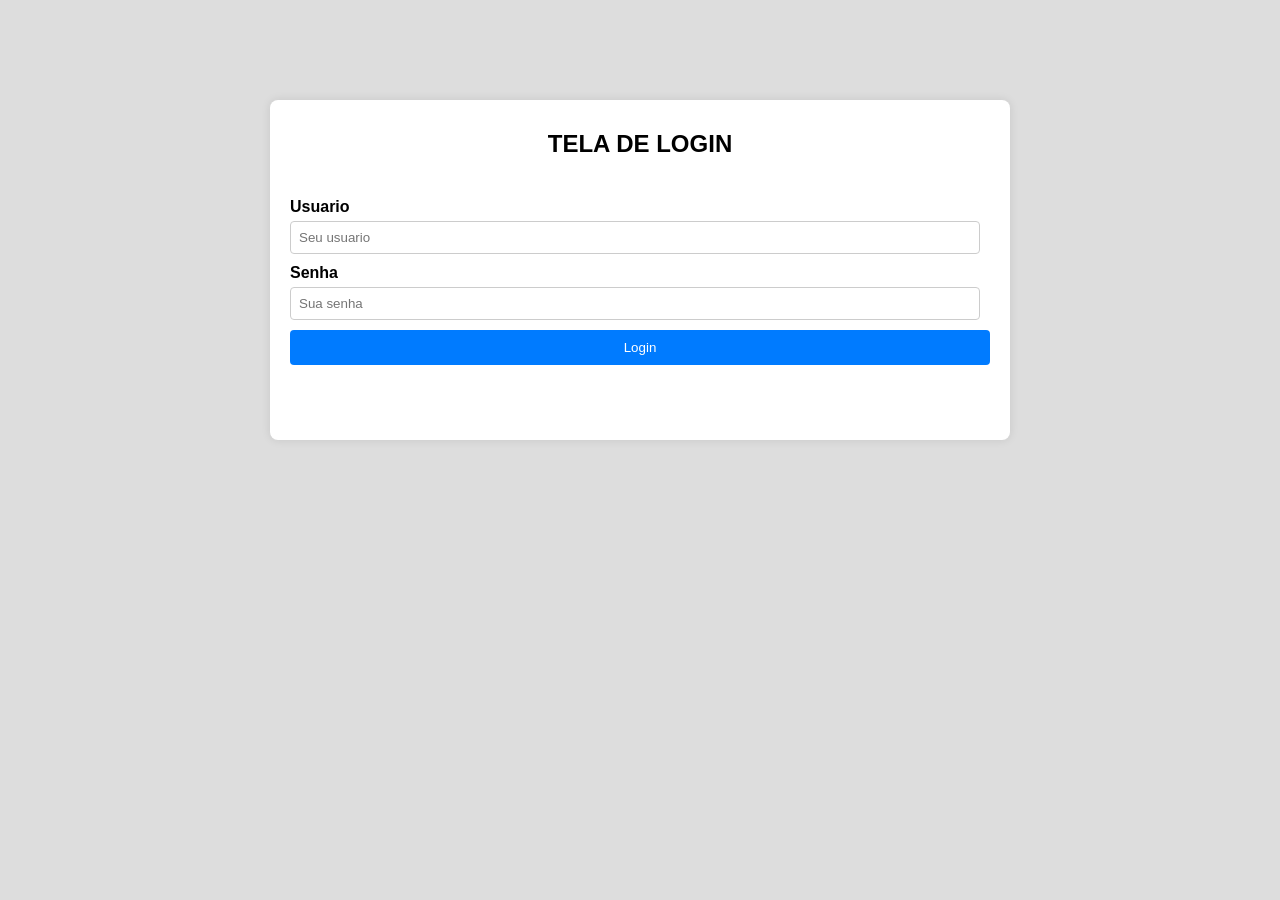
<file: index.html>
<!DOCTYPE html>
<html lang="pt-br">

<head>
    <meta charset="UTF-8">
    <meta name="viewport" content="width=device-width, initial-scale=1.0">
    <title>Tela de Login</title>
    <link rel="stylesheet" href="style.css">
    <script src="script.js"></script>
</head>

<body>

    <div class="login-card">
        <h2>Tela de Login</h1>
        <form action="#">
            <div>
                <label for="usuario">Usuario</label>
                <input type="text" name="usuario" id="usuario" placeholder="Seu usuario">
            </div>
            <div>
                <label for="senha">Senha</label>
                <input type="password" name="senha" id="senha" placeholder="Sua senha">
            </div>
            <button type="button" onclick="logar()" id="login-btn">Login</button>
        </form>
    </div>
</body>

</html>
</file>
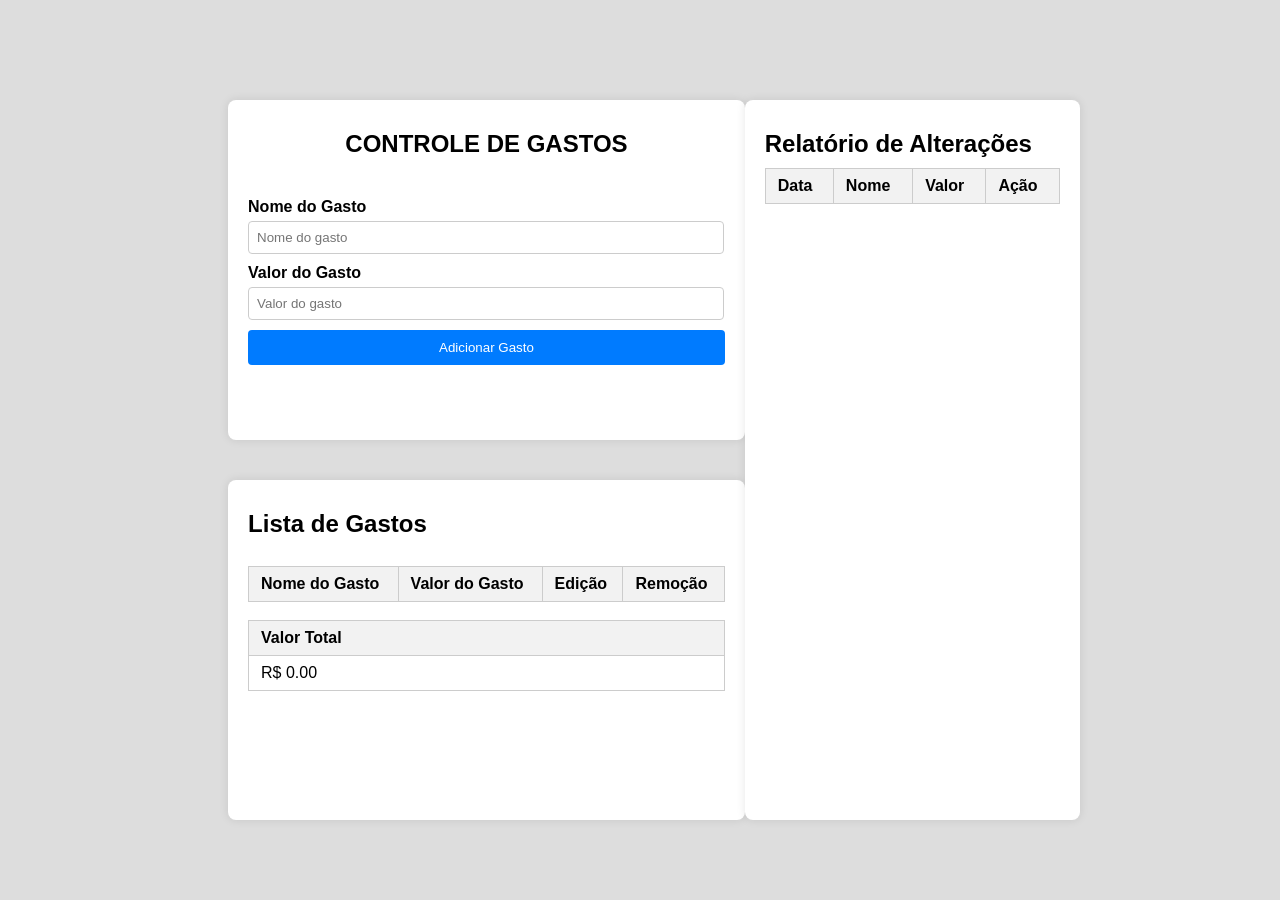
<file: controleGastos.html>
<!DOCTYPE html>
<html lang="pt-br">

<head>
    <meta charset="UTF-8">
    <meta name="viewport" content="width=device-width, initial-scale=1.0">
    <title>Controle de Gastos</title>
    <link rel="stylesheet" href="style.css">
    <script src="script.js"></script>
</head>

<body>
    <div class=main-direita>
        <div class="gestao-card">
            <h2>Controle de Gastos</h2>
            <form action="#">
                <div>
                    <label for="nomeGasto">Nome do Gasto</label>
                    <input type="text" name="nomeGasto" id="nomeGasto" placeholder="Nome do gasto">
                </div>
                <div>
                    <label for="valorGasto">Valor do Gasto</label>
                    <input type="number" name="valorGasto" id="valorGasto" placeholder="Valor do gasto" step="0.01">
                </div>
                <button type="button" onclick="adicionarGasto()" id="gasto-btn">Adicionar Gasto</button>
            </form>
        </div>

        <div class="gastos-lista">
            <h2>Lista de Gastos</h2>
            <br>
            <table>
                <thead>
                    <tr>
                        <th>Nome do Gasto</th>
                        <th>Valor do Gasto</th>
                        <th>Edição</th>
                        <th>Remoção</th>
                    </tr>
                </thead>
                <tbody id="listaGastos"></tbody>
            </table>

            <br>
            <table>
                <thead>
                    <tr>
                        <th>Valor Total</th>
                    </tr>
                </thead>
                <tbody>
                    <tr>
                        <td id="valorTotal">R$ 0,00</td>
                    </tr>
                </tbody>
            </table>
        </div>
    </div>
    <div class="main-direita">
        <div class="relatorio-card">
            <h2>Relatório de Alterações</h2>
            <table>
                <thead>
                    <tr>
                        <th>Data</th>
                        <th>Nome</th>
                        <th>Valor</th>
                        <th>Ação</th>
                    </tr>
                </thead>
                <tbody id="relatorioGastos"></tbody>
            </table>
        </div>
    </div>
</body>

</html>
</file>
<file: style.css>
* {
    margin: 0;
    padding: 0;
}

body {
    display: flex;
    flex-wrap: wrap;
    align-items: center;
    justify-content: center;
    font-family: 'Arial', sans-serif;
    background-color: #dddddd;
    gap: 20px;
}

.main-direita {
    display: flex;
    gap: 20px;
    flex-direction: column;
}

.main-esquerda {
    display: flex;
    gap: 20px;
}

h2 {
    padding: 10px 0px;
}

.login-card {
    width: 100%;
    height: 100%;

}

.login-card,
.gestao-card,
.relatorio-card,
.gastos-lista {
    display: flex;
    flex-direction: column;
    max-width: 700px;
    width: 96%;
    margin-top: 100px;
    height: 300px;
    background-color: #fff;
    padding: 20px;
    border-radius: 8px;
    box-shadow: 0 0 10px rgba(0, 0, 0, 0.1);
    overflow-y: auto;
}

.relatorio-card {
    height: 680px;
}

.gastos-lista {
    margin-top: 20px;
}

.login-card div,
.gestao-card div {
    margin: 10px 0;
}

.login-card h2,
.gestao-card h2 {
    text-align: center;
    margin-bottom: 20px;
    text-transform: uppercase;
}

.login-card label,
.gestao-card label {
    display: block;
    margin-bottom: 5px;
    font-weight: bold;
}

.login-card input,
.gestao-card input {
    width: 96%;
    padding: 8px;
    border: 1px solid #ccc;
    border-radius: 4px;
}

button#login-btn,
button#gasto-btn {
    width: 100%;
    padding: 10px;
    background-color: #007BFF;
    color: #fff;
    border: none;
    border-radius: 4px;
    cursor: pointer;
}

button#login-btn:hover,
button#gasto-btn:hover {
    background-color: #0056b3;
}



table {
    width: 100%;
    border-collapse: collapse;
}

th,
td {
    border: 1px solid #ccc;
    padding: 8px 12px;
    text-align: left;
}

th {
    background-color: #f2f2f2;
}

button#remover-btn {
    background-color: #dc3545;
    border: 0px;
    border-radius: 15px;
    color: #fff;
    padding: 5px 10px;
}

button#remover-btn:hover {
    background-color: #c82333;
    cursor: pointer;
}

button#editar-btn {
    background-color: #28a745;
    border: 0px;
    border-radius: 15px;
    color: #fff;
    padding: 5px 10px;
}

button#editar-btn:hover {
    background-color: #218838;
    cursor: pointer;
}
</file>
